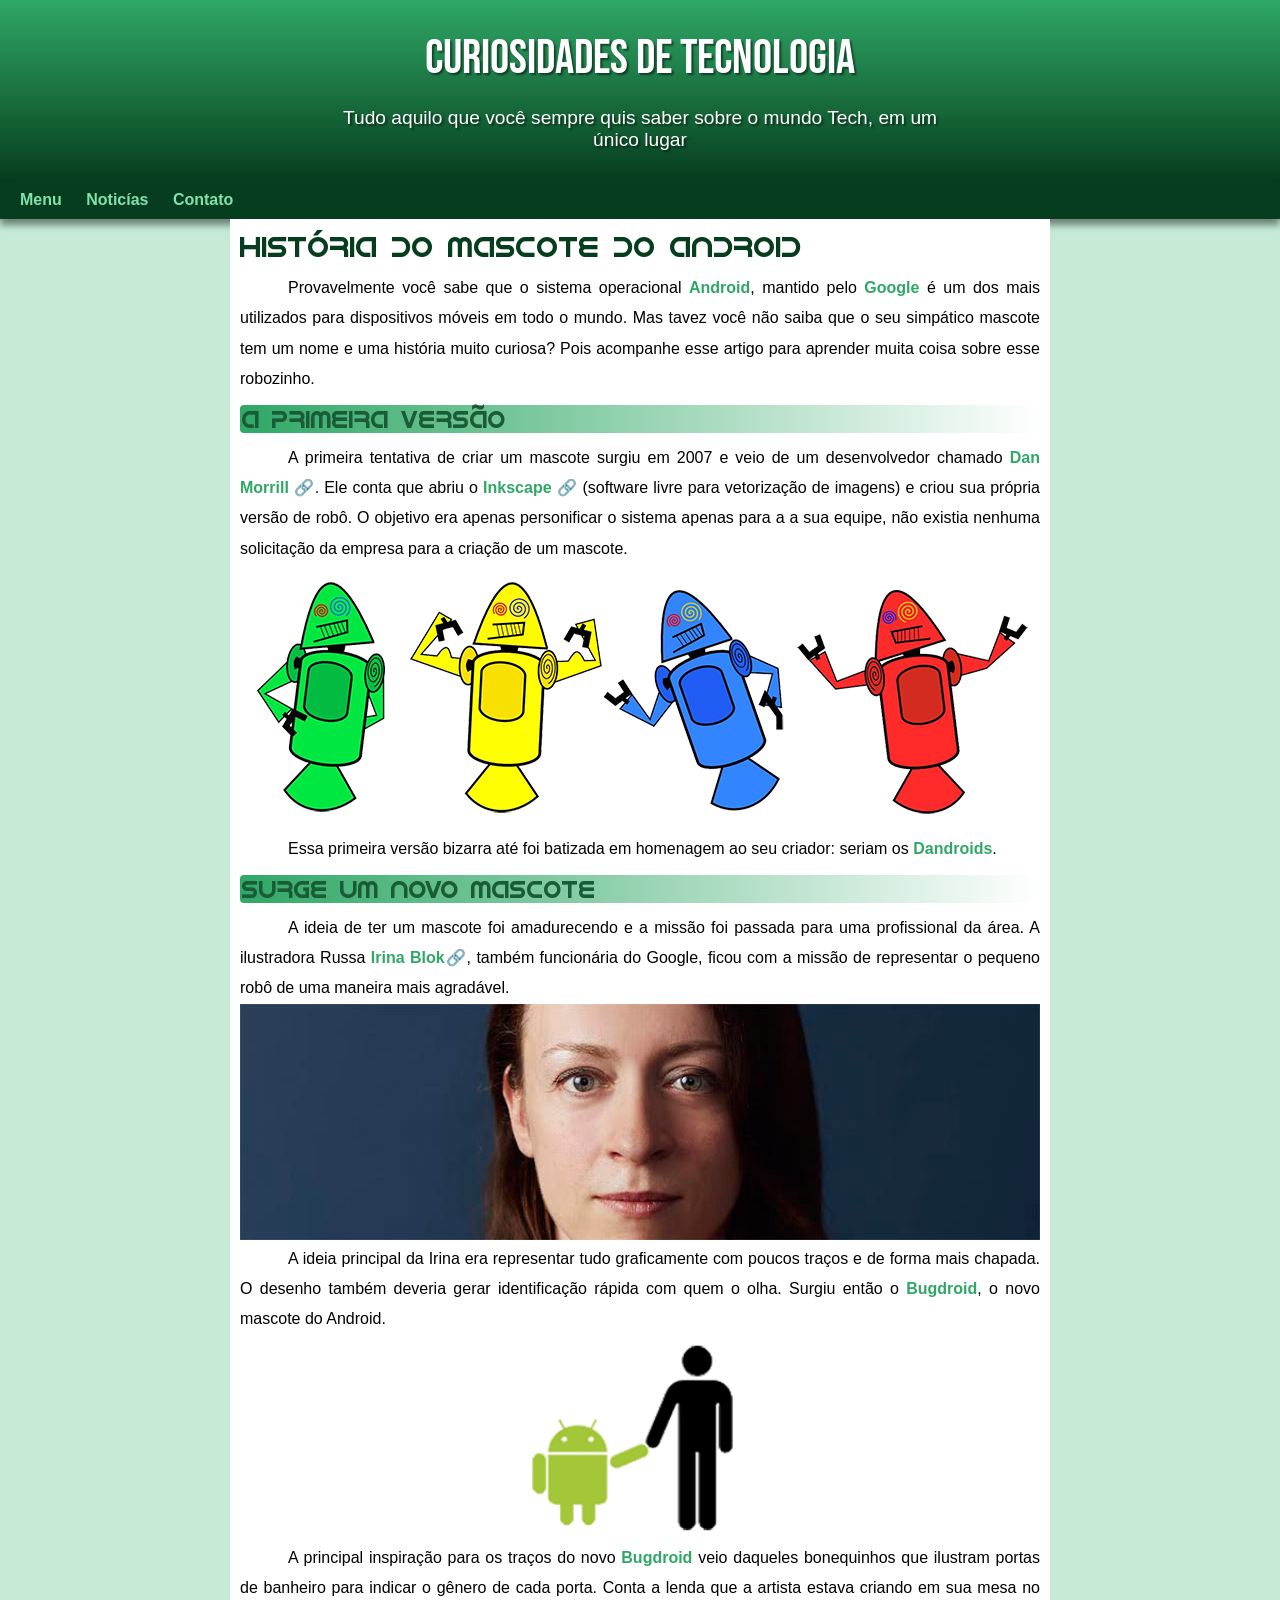
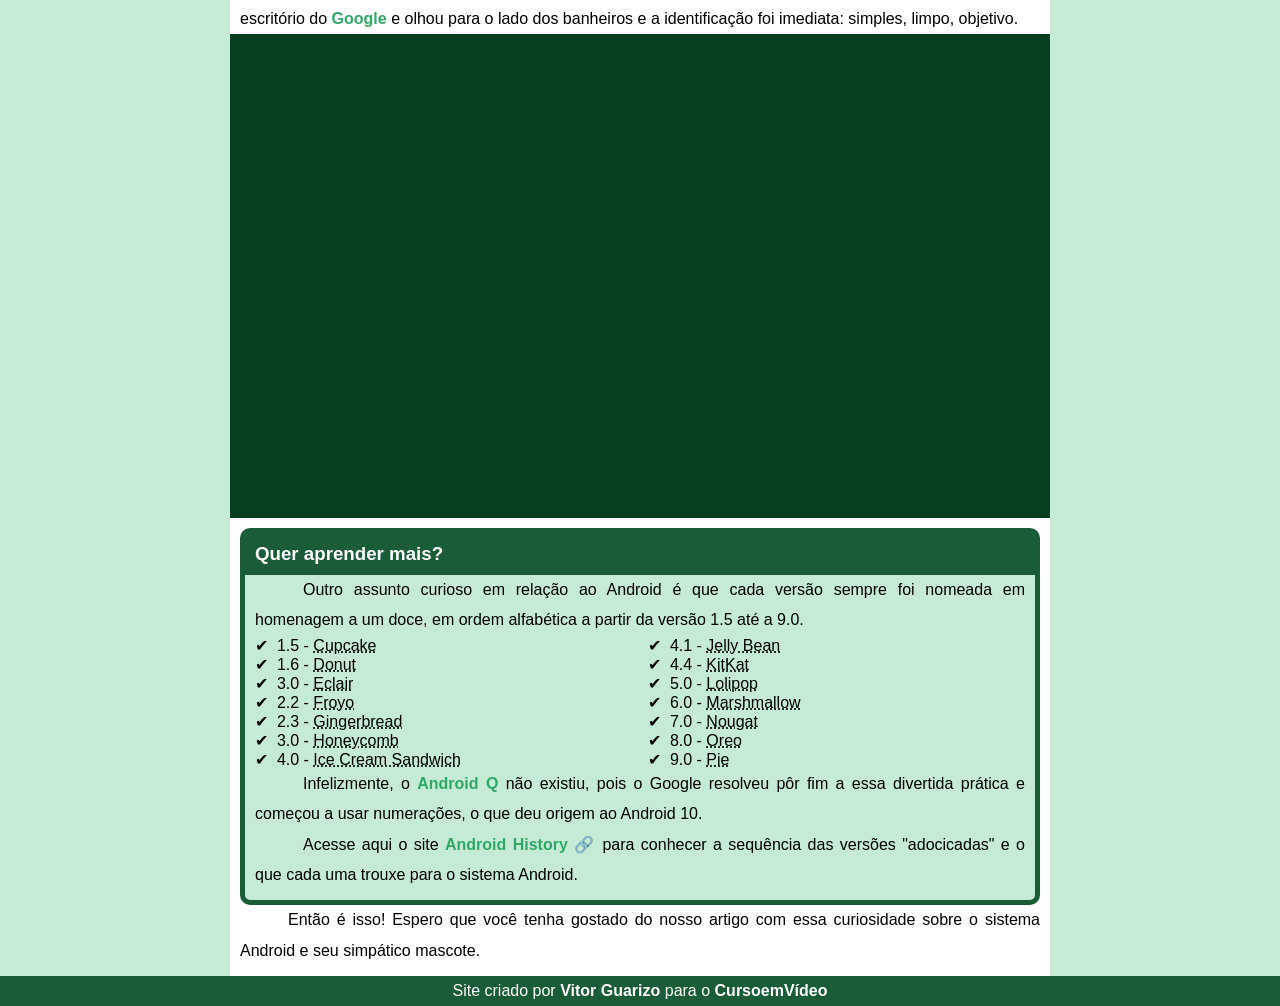
<file: index.html>
<!DOCTYPE html>
<html lang="en">
<head>
    <meta charset="UTF-8">
    <meta name="viewport" content="width=device-width, initial-scale=1.0">
    <title>Como surgiu o mascote do Android?</title>
    <link rel="shortcut icon" href="imagens/favicon.ico" type="image/x-icon">
    <link rel="stylesheet" href="estilo/style.css">
</head>
<body>
    <header>
        <h1>Curiosidades de Tecnologia</h1>
        <p>Tudo aquilo que você sempre quis saber sobre o mundo Tech, em um único lugar</p>
    </header>
    <nav>
        <a href="#">Menu</a>
        <a href="#">Noticías</a>
        <a href="#">Contato</a>
    </nav>
    <main>
        <article>
            <h1>História do Mascote do Android</h1>

            <p>Provavelmente você sabe que o sistema operacional <strong>Android</strong>, mantido pelo <strong>Google</strong> é um dos mais utilizados para dispositivos móveis em todo o mundo. Mas tavez você não saiba que o seu simpático mascote tem um nome e uma história muito curiosa? Pois acompanhe esse artigo para aprender muita coisa sobre esse robozinho.</p>

            <h2>A primeira versão</h2>

            <p>A primeira tentativa de criar um mascote surgiu em 2007 e veio de um desenvolvedor chamado <a href="https://androidcommunity.com/?s=Dan+Morrill+bugdroid" target="_blank" rel="external" class="externo">Dan Morrill </a>. Ele conta que abriu o <a href="https://inkscape.org/pt-br/" target="_blank" rel="external" class="externo">Inkscape </a> (software livre para vetorização de imagens) e criou sua própria versão de robô. O objetivo era apenas personificar o sistema apenas para a a sua equipe, não existia nenhuma solicitação da empresa para a criação de um mascote.</p>

            <picture>
                <source media="(max-width: 670px)" srcset="imagens/dan-droids-pq.png">
                <img src="imagens/dan-droids.png" alt="Primeiro mascote do Android">
            </picture>

            <p>Essa primeira versão bizarra até foi batizada em homenagem ao seu criador: seriam os <strong>Dandroids</strong>.</p>

            <h2>Surge um novo mascote</h2>

            <p>A ideia de ter um mascote foi amadurecendo e a missão foi passada para uma profissional da área. A ilustradora Russa <a href="https://www.irinablok.com/" target="_blank" rel="external" class="externo">Irina Blok</a>, também funcionária do Google, ficou com a missão de representar o pequeno robô de uma maneira mais agradável.</p>

            <picture>
                <source media="(max-width: 670px)" srcset="imagens/irina-blok-pq.jpg">
                <img src="imagens/irina-blok.jpg" alt="Irina Blok, criadora do Bugdroid">
            </picture>

            <p>A ideia principal da Irina era representar tudo graficamente com poucos traços e de forma mais chapada. O desenho também deveria gerar identificação rápida com quem o olha. Surgiu então o <strong>Bugdroid</strong>, o novo mascote do Android.</p>

            <img src="imagens/bugdroid.png" alt="Novo mascote do Android" class="pequena">

            <p>A principal inspiração para os traços do novo <strong>Bugdroid</strong> veio daqueles bonequinhos que ilustram portas de banheiro para indicar o gênero de cada porta. Conta a lenda que a artista estava criando em sua mesa no escritório do <strong>Google</strong> e olhou para o lado dos banheiros e a identificação foi imediata: simples, limpo, objetivo.</p>

            <div id="video"> <iframe width="560" height="315" src="https://www.youtube.com/embed/l2UDgpLz20M?si=Q5qqmz_Rn8bRd0Za" title="YouTube video player" frameborder="0" allow="accelerometer; autoplay; clipboard-write; encrypted-media; gyroscope; picture-in-picture; web-share" referrerpolicy="strict-origin-when-cross-origin" allowfullscreen></iframe></div>
            
             <aside>
                <h3>Quer aprender mais?</h3> 
                 
                <p>Outro assunto curioso em relação ao Android é que cada versão sempre foi nomeada em homenagem a um doce, em ordem alfabética a partir da versão 1.5 até a 9.0.</p>
    
                <ul>
                    <li>1.5 - <abbr title="Bolo de Copo">Cupcake</abbr></li>
                    <li>1.6 - <abbr title="Rosquinha">Donut</abbr></li>
                    <li>3.0 - <abbr title="Bomba">Eclair</abbr></li>
                    <li>2.2 - <abbr title="Iogurte Congelado">Froyo</abbr></li>
                    <li>2.3 - <abbr title="Biscoito de Gengibre">Gingerbread</abbr></li>
                    <li>3.0 - <abbr title="Favo de Mel">Honeycomb</abbr></li>
                    <li>4.0 - <abbr title="Sanduiche de Sorvete">Ice Cream Sandwich</abbr></li>
                    <li>4.1 - <abbr title="Jujuba">Jelly Bean</abbr></li>
                    <li>4.4 - <abbr title="KitKat">KitKat</abbr></li>
                    <li>5.0 - <abbr title="Pirulito">Lolipop</abbr></li>
                    <li>6.0 - <abbr title="Marshmallow">Marshmallow</abbr></li>
                    <li>7.0 - <abbr title="Torrone">Nougat</abbr></li>
                    <li>8.0 - <abbr title="Oreo">Oreo</abbr></li>
                    <li>9.0 - <abbr title="Torta">Pie</abbr></li>
                </ul>
    
                <p>Infelizmente, o <strong>Android Q</strong> não existiu, pois o Google resolveu pôr fim a essa divertida prática e começou a usar numerações, o que deu origem ao Android 10.</p>
    
                <p>Acesse aqui o site <a href="https://www.android.com/intl/pt_pt/history/" target="_blank" rel="external" class="externo">Android History </a> para conhecer a sequência das versões "adocicadas" e o que cada uma trouxe para o sistema Android.</p>
             </aside>

            <p>Então é isso! Espero que você tenha gostado do nosso artigo com essa curiosidade sobre o sistema Android e seu simpático mascote.</p>
        </article>
    </main>
    <footer>
        <p>Site criado por <a href="https://www.facebook.com/vitor.guarizo.92/" target="_blank">Vitor Guarizo</a> para o <a href="https://www.youtube.com/c/CursoemV%C3%ADdeo" target="_blank" rel="external">CursoemVídeo</a></p>
    </footer>
</body>
</html>
</file>
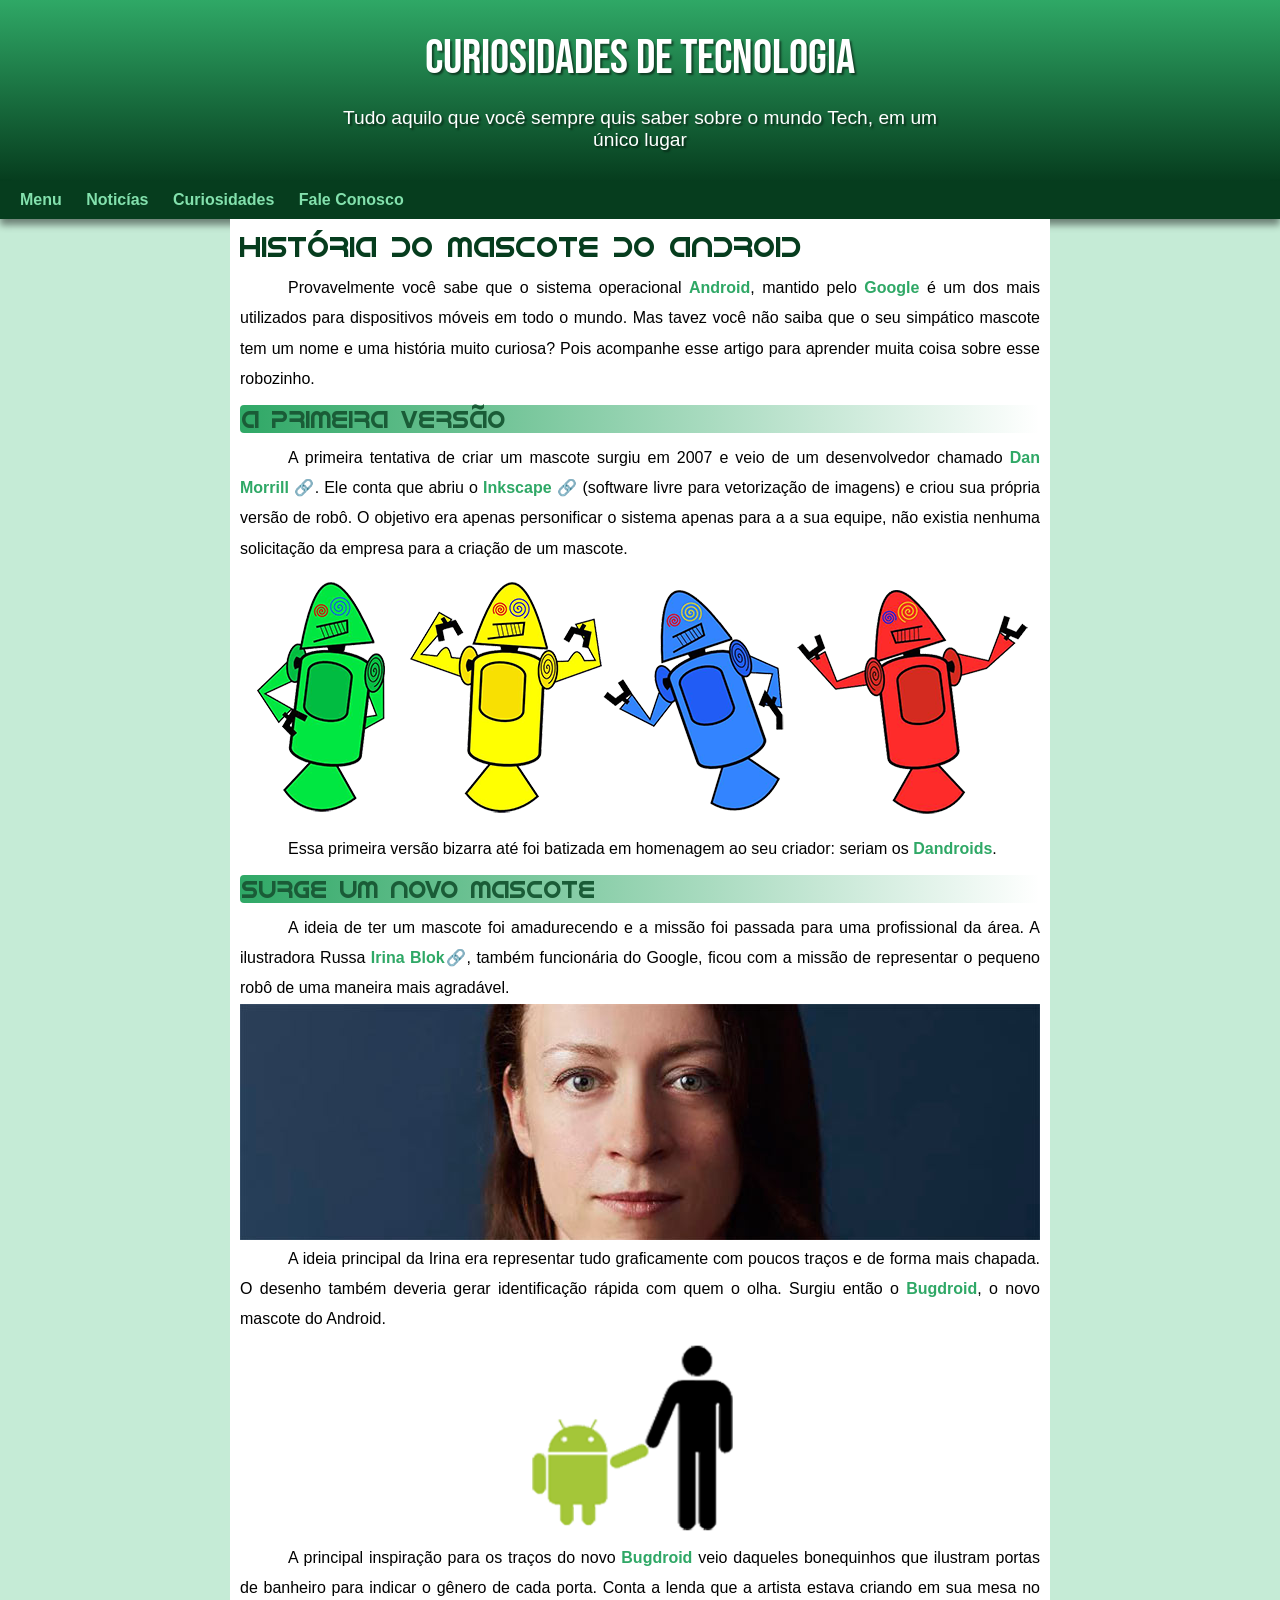
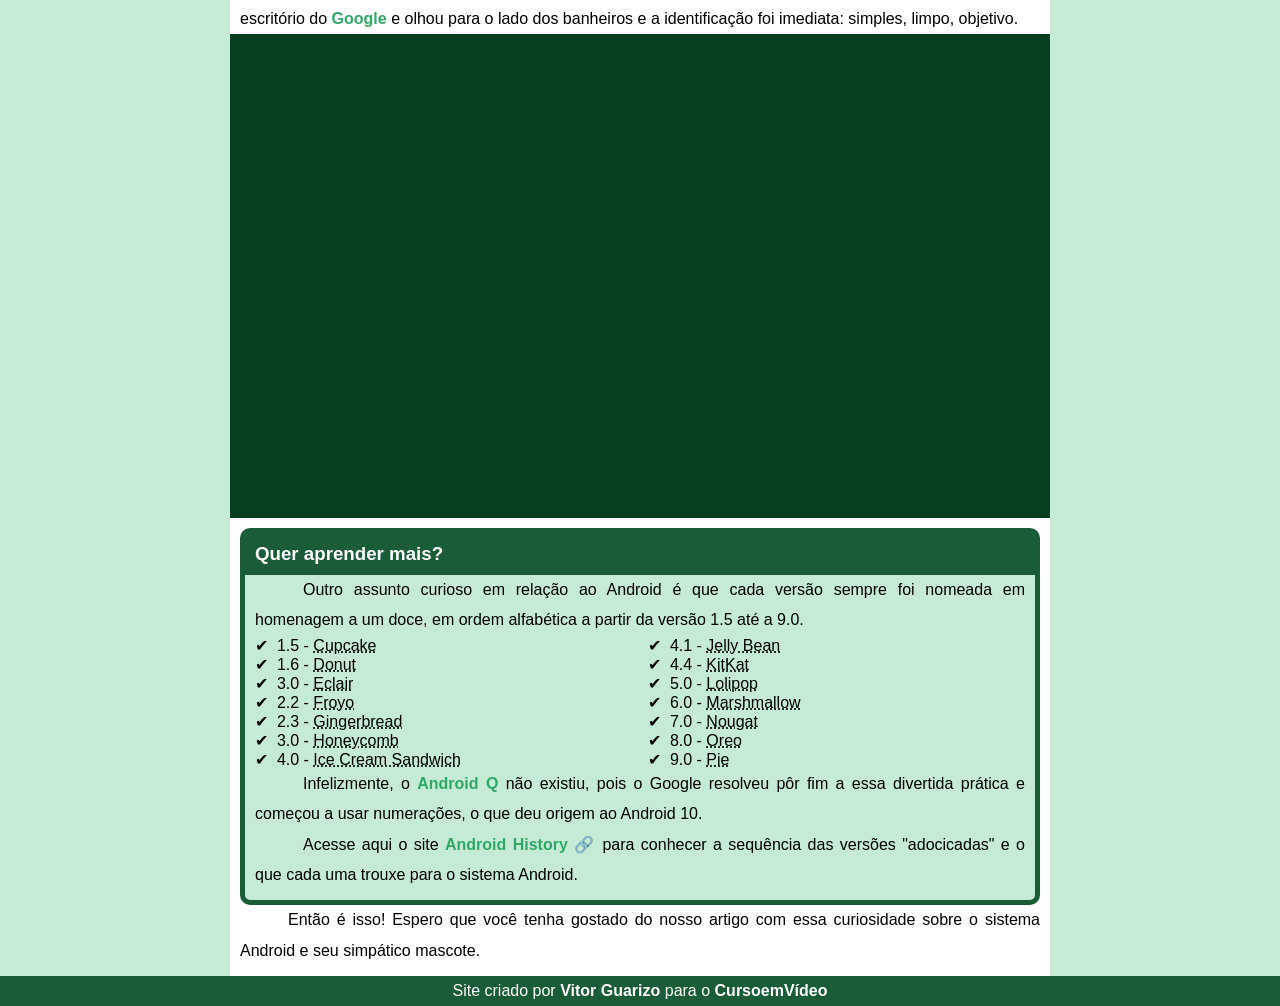
<file: android.html>
<!DOCTYPE html>
<html lang="en">
<head>
    <meta charset="UTF-8">
    <meta name="viewport" content="width=device-width, initial-scale=1.0">
    <title>Como surgiu o mascote do Android?</title>
    <link rel="shortcut icon" href="imagens/favicon.ico" type="image/x-icon">
    <link rel="stylesheet" href="estilo/style.css">
</head>
<body>
    <header>
        <h1>Curiosidades de Tecnologia</h1>
        <p>Tudo aquilo que você sempre quis saber sobre o mundo Tech, em um único lugar</p>
    </header>
    <nav>
        <a href="#">Menu</a>
        <a href="#">Noticías</a>
        <a href="#">Curiosidades</a>
        <a href="#">Fale Conosco</a>
    </nav>
    <main>
        <article>
            <h1>História do Mascote do Android</h1>

            <p>Provavelmente você sabe que o sistema operacional <strong>Android</strong>, mantido pelo <strong>Google</strong> é um dos mais utilizados para dispositivos móveis em todo o mundo. Mas tavez você não saiba que o seu simpático mascote tem um nome e uma história muito curiosa? Pois acompanhe esse artigo para aprender muita coisa sobre esse robozinho.</p>

            <h2>A primeira versão</h2>

            <p>A primeira tentativa de criar um mascote surgiu em 2007 e veio de um desenvolvedor chamado <a href="https://androidcommunity.com/?s=Dan+Morrill+bugdroid" target="_blank" rel="external" class="externo">Dan Morrill </a>. Ele conta que abriu o <a href="https://inkscape.org/pt-br/" target="_blank" rel="external" class="externo">Inkscape </a> (software livre para vetorização de imagens) e criou sua própria versão de robô. O objetivo era apenas personificar o sistema apenas para a a sua equipe, não existia nenhuma solicitação da empresa para a criação de um mascote.</p>

            <picture>
                <source media="(max-width: 670px)" srcset="imagens/dan-droids-pq.png">
                <img src="imagens/dan-droids.png" alt="Primeiro mascote do Android">
            </picture>

            <p>Essa primeira versão bizarra até foi batizada em homenagem ao seu criador: seriam os <strong>Dandroids</strong>.</p>

            <h2>Surge um novo mascote</h2>

            <p>A ideia de ter um mascote foi amadurecendo e a missão foi passada para uma profissional da área. A ilustradora Russa <a href="https://www.irinablok.com/" target="_blank" rel="external" class="externo">Irina Blok</a>, também funcionária do Google, ficou com a missão de representar o pequeno robô de uma maneira mais agradável.</p>

            <picture>
                <source media="(max-width: 670px)" srcset="imagens/irina-blok-pq.jpg">
                <img src="imagens/irina-blok.jpg" alt="Irina Blok, criadora do Bugdroid">
            </picture>

            <p>A ideia principal da Irina era representar tudo graficamente com poucos traços e de forma mais chapada. O desenho também deveria gerar identificação rápida com quem o olha. Surgiu então o <strong>Bugdroid</strong>, o novo mascote do Android.</p>

            <img src="imagens/bugdroid.png" alt="Novo mascote do Android" class="pequena">

            <p>A principal inspiração para os traços do novo <strong>Bugdroid</strong> veio daqueles bonequinhos que ilustram portas de banheiro para indicar o gênero de cada porta. Conta a lenda que a artista estava criando em sua mesa no escritório do <strong>Google</strong> e olhou para o lado dos banheiros e a identificação foi imediata: simples, limpo, objetivo.</p>

            <div id="video"> <iframe width="560" height="315" src="https://www.youtube.com/embed/l2UDgpLz20M?si=Q5qqmz_Rn8bRd0Za" title="YouTube video player" frameborder="0" allow="accelerometer; autoplay; clipboard-write; encrypted-media; gyroscope; picture-in-picture; web-share" referrerpolicy="strict-origin-when-cross-origin" allowfullscreen></iframe></div>
            
             <aside>
                <h3>Quer aprender mais?</h3> 
                 
                <p>Outro assunto curioso em relação ao Android é que cada versão sempre foi nomeada em homenagem a um doce, em ordem alfabética a partir da versão 1.5 até a 9.0.</p>
    
                <ul>
                    <li>1.5 - <abbr title="Bolo de Copo">Cupcake</abbr></li>
                    <li>1.6 - <abbr title="Rosquinha">Donut</abbr></li>
                    <li>3.0 - <abbr title="Bomba">Eclair</abbr></li>
                    <li>2.2 - <abbr title="Iogurte Congelado">Froyo</abbr></li>
                    <li>2.3 - <abbr title="Biscoito de Gengibre">Gingerbread</abbr></li>
                    <li>3.0 - <abbr title="Favo de Mel">Honeycomb</abbr></li>
                    <li>4.0 - <abbr title="Sanduiche de Sorvete">Ice Cream Sandwich</abbr></li>
                    <li>4.1 - <abbr title="Jujuba">Jelly Bean</abbr></li>
                    <li>4.4 - <abbr title="KitKat">KitKat</abbr></li>
                    <li>5.0 - <abbr title="Pirulito">Lolipop</abbr></li>
                    <li>6.0 - <abbr title="Marshmallow">Marshmallow</abbr></li>
                    <li>7.0 - <abbr title="Torrone">Nougat</abbr></li>
                    <li>8.0 - <abbr title="Oreo">Oreo</abbr></li>
                    <li>9.0 - <abbr title="Torta">Pie</abbr></li>
                </ul>
    
                <p>Infelizmente, o <strong>Android Q</strong> não existiu, pois o Google resolveu pôr fim a essa divertida prática e começou a usar numerações, o que deu origem ao Android 10.</p>
    
                <p>Acesse aqui o site <a href="https://www.android.com/intl/pt_pt/history/" target="_blank" rel="external" class="externo">Android History </a> para conhecer a sequência das versões "adocicadas" e o que cada uma trouxe para o sistema Android.</p>
             </aside>

            <p>Então é isso! Espero que você tenha gostado do nosso artigo com essa curiosidade sobre o sistema Android e seu simpático mascote.</p>
        </article>
    </main>
    <footer>
        <p>Site criado por <a href="https://www.facebook.com/vitor.guarizo.92/" target="_blank">Vitor Guarizo</a> para o <a href="https://www.youtube.com/c/CursoemV%C3%ADdeo" target="_blank" rel="external">CursoemVídeo</a></p>
    </footer>
</body>
</html>
</file>
<file: estilo/style.css>
@charset "UTF-8";

@import url('https://fonts.googleapis.com/css2?family=Bebas+Neue&display=swap');

@font-face {
    font-family: 'Android';
    src: url(../fontes/idroid.otf) format(opentype);
}

:root {
    --cor0: #c5ebd6;
    --cor1: #83e1ad;
    --cor2: #3ddc84;
    --cor3: #2fa866;
    --cor4: #1a5c37;
    --cor5: #063d1e;

    --fonte-padrão: Arial, Verdana, Helvetica, sans-serif;
    --fonte-destaque: "Bebas Neue", sans-serif;
    --fonte-android: 'Android', sans-serif;
}

* {
    margin: 0px;
    padding: 0px;
}

body {
    background-color: var(--cor0);
    font-family: var(--fonte-padrão);
}

a.externo::after {
    content: '\1F517';
}

header {
    background-image: linear-gradient(to bottom, var(--cor3), var(--cor5));
    min-height: 150px;
    text-align: center;
    padding-top: 30px;
}

header > h1 {
    color: white;
    font-family: var(--fonte-destaque);
    font-size: 3em;
    margin-bottom: 20px;
    text-shadow: 2px 2px 2px rgba(0, 0, 0, 0.5);
    font-weight: normal;
}

header > p {
    color: white;
    font-family: var(--fonte-padrão);
    font-size: 1.2em;
    padding: 0px 10px 0px 10px;
    max-width: 600px;
    margin: auto;
    padding-bottom: 30px;
    text-shadow: 2px 2px 2px rgba(0, 0, 0, 0.5);
}

nav {
    background-color: var(--cor5);
    padding: 10px;
    box-shadow: 0px 6px 7px rgba(0, 0, 0, 0.452);
}

nav > a {
    color: var(--cor1);
    text-decoration: none;
    padding: 10px;
    transition-duration: .5s;
    font-weight: bold;
}

nav > a:hover {
    background-color: var(--cor3);
    color: var(--cor5);
    border-radius: 7px;
    box-shadow: 2px 2px 2px rgba(0, 0, 0, 0.63);
}

main {
    background-color: white;
    margin: auto;
    min-width: 280px;
    max-width: 800px;
    padding: 10px;
}

main h1 {
    font-weight: normal;
    font-size: 1.8em;
    font-family: var(--fonte-android);
    color: var(--cor5);
    padding-bottom: 10px;
}

main h2 {
    font-weight: normal;
    font-size: 1.5em;
    font-family: var(--fonte-android);
    background-image: linear-gradient(to right, var(--cor3), transparent);
    color: var(--cor4);
    margin: 10px 0px;
    border-radius: 4px;
    padding-left: 2px;
}

main p {
    text-indent: 3em;
    text-align: justify;
    line-height: 1.9em;
}

main a {
    text-decoration: none;
    font-weight: bold;
    color: var(--cor3);
}

main a:hover {
    text-decoration: underline;
    color: var(--cor4);
}

main strong {
    color: var(--cor3);
}

img {
    width: 100%;
}

img.pequena {
    display: block;
    width: 320px;
    margin: auto;
}

div#video {
    background-color: var(--cor5);
    margin: 0px -10px 10px -10px;
    padding: 20px;
    padding-bottom: 58%;
    position: relative;
}

div#video > iframe {
    position: absolute;
    top: 5%;
    left: 5%;
    width: 90%;
    height: 90%;
}

aside {
    background-color: var(--cor0);
    padding: 0px 10px 10px 10px;
    border-radius: 10px;
    border: 5px solid var(--cor4);
}

aside h3 {
    background-color: var(--cor4);
    color: white;
    padding: 10px;
    margin-left: -10px;
    margin-right: -10px;
}

aside > ul {
    list-style-type: '\2714\00A0\00A0';
    list-style-position: inside;
    columns: 2;
}

footer {
    background-color: var(--cor4);
    padding: 6px;
    text-align: center;
    color: white;
}

footer a {
    text-decoration: none;
    font-weight: bold;
    color: white;
}

footer a:hover {
    text-decoration: underline;
    color: var(--cor1);
}
</file>
